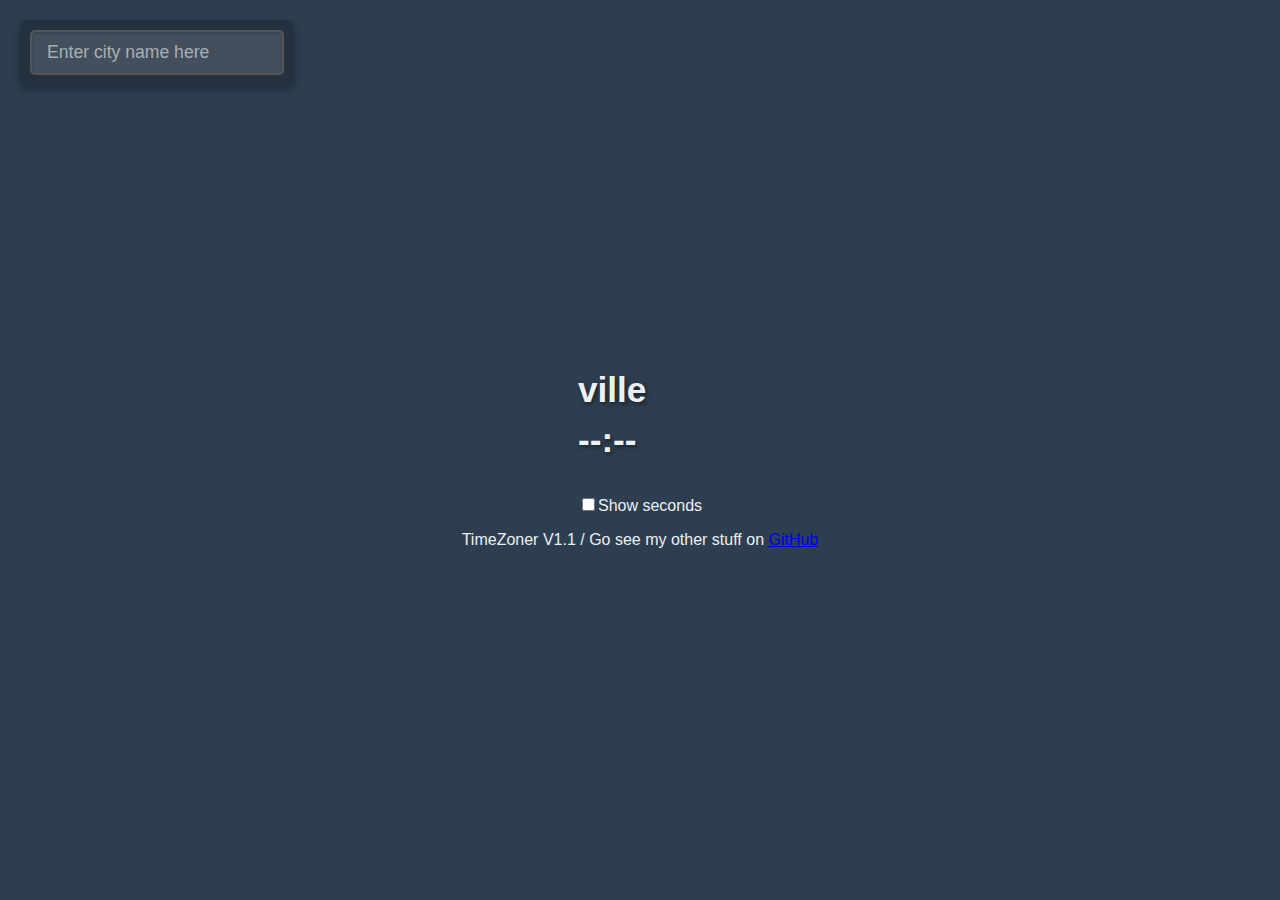
<file: index.html>
<!DOCTYPE html>
<html lang="en">
    <head>
        <meta charset="UTF-8">
        <meta name="viewport" content="width=device-width, initial-scale=1.0">
        <title>TimeZoner</title>
        <link rel="stylesheet" type="text/css" href="Styles/index.css">
        <script src="Scripts/horloge.js"></script>
    </head>
    <body>
        <div id="search-bar-container">
            <input type="text" id="search-input" placeholder="Enter city name here">
            <div id="autocomplete-suggestions" class="autocomplete-suggestions"></div>
        </div>
        <div id="main-content-wrapper">
            <p id="ville">ville</p>
        <div id="horloge">
            <div id="sun"></div>
            <div id="moon"></div>
            <div id="horlogeBG">
                <div id="centre"></div>
                <div class="aiguille" id="aigSec"></div>
                <div class="aiguille" id="aigMin"></div>
                <div class="aiguille" id="aigHr"></div>

                <div class="hour-mark-container" style="--rotation: 0deg;"><div class="hour-number">12</div></div>
                <div class="hour-mark-container" style="--rotation: 90deg;"><div class="hour-number">3</div></div>
                <div class="hour-mark-container" style="--rotation: 180deg;"><div class="hour-number">6</div></div>
                <div class="hour-mark-container" style="--rotation: 270deg;"><div class="hour-number">9</div></div>

                <div class="hour-mark-container" style="--rotation: 30deg;"><div class="hour-line"></div></div>
                <div class="hour-mark-container" style="--rotation: 60deg;"><div class="hour-line"></div></div>
                <div class="hour-mark-container" style="--rotation: 120deg;"><div class="hour-line"></div></div>
                <div class="hour-mark-container" style="--rotation: 150deg;"><div class="hour-line"></div></div>
                <div class="hour-mark-container" style="--rotation: 210deg;"><div class="hour-line"></div></div>
                <div class="hour-mark-container" style="--rotation: 240deg;"><div class="hour-line"></div></div>
                <div class="hour-mark-container" style="--rotation: 300deg;"><div class="hour-line"></div></div>
                <div class="hour-mark-container" style="--rotation: 330deg;"><div class="hour-line"></div></div>

            </div>
        </div>
            <p id="heure">--:--</p>
            <label>
                <input type="checkbox" id="secondable">Show seconds
            </label>
        </div>
        <footer>
            <p>TimeZoner V1.1 / Go see my other stuff on <a href="https://github.com/QDacier">GitHub</a></p>
        </footer>
    </body>
</html>
</file>
<file: Styles/index.css>
body {
    display: flex;
    flex-direction: column;
    justify-content: center;
    align-items: center;
    min-height: 100vh;
    background-color: #2c3e50; /* This will be overridden by JS for initial state to black */
    margin: 0;
    font-family: 'Segoe UI', Tahoma, Geneva, Verdana, sans-serif;
    color: #ecf0f1;
    overflow: hidden;
    /* REMOVE box-sizing: border-box; if you added it universally here */
}

/* --- Search Bar --- */
#search-bar-container {
    position: absolute;
    top: 20px;
    left: 20px;
    z-index: 100;
    display: flex;
    gap: 8px;
    padding: 10px;
    background-color: rgba(0, 0, 0, 0.2);
    border-radius: 8px;
    box-shadow: 0 4px 8px rgba(0, 0, 0, 0.3);
}

#search-input {
    padding: 10px 15px;
    border: 2px solid #555;
    border-radius: 5px;
    background-color: rgba(255, 255, 255, 0.15);
    color: #ecf0f1;
    font-size: 1.1em;
    outline: none;
    width: 220px;
    box-shadow: inset 0 1px 3px rgba(0,0,0,0.2);
    /* NO box-sizing here for now */
}

#search-input::placeholder {
    color: rgba(236, 240, 241, 0.6);
}

#search-input:focus {
    border-color: #3498db;
    background-color: rgba(255, 255, 255, 0.2);
}

#search-button {
    padding: 10px 18px;
    border: none;
    border-radius: 5px;
    background-color: #3498db;
    color: white;
    font-size: 1.1em;
    cursor: pointer;
    transition: background-color 0.3s ease, transform 0.1s ease;
    box-shadow: 0 2px 5px rgba(0,0,0,0.2);
}

#search-button:hover {
    background-color: #2980b9;
    transform: translateY(-1px);
}

#search-button:active {
    background-color: #2073aa;
    transform: translateY(0);
}

/* Add or ensure these styles for the custom autocomplete div are present */
.autocomplete-suggestions {
    border: 1px solid #ccc;
    max-height: 200px;
    overflow-y: auto;
    /* KEY CHANGE: We will position this relative to its parent (#search-bar-container) */
    position: absolute; 
    width: calc(100% - 20px); /* Adjust to match input width + padding of container */
    background-color: #333;
    color: #eee;
    z-index: 100;
    display: none; /* Hide by default */
    border-top: none;
    border-radius: 0 0 5px 5px; /* Rounded bottom corners */
    box-shadow: 0 4px 8px rgba(0, 0, 0, 0.3);
    /* NEW: Position it directly below the search input */
    top: calc(100% + 8px); /* 100% of parent height + gap. Adjust if needed. */
    left: 10px; /* Aligns with the inner content of #search-bar-container due to its 10px padding */
}

.autocomplete-suggestion-item {
    padding: 8px 15px; /* Match input padding for consistency */
    cursor: pointer;
}

.autocomplete-suggestion-item:hover {
    background-color: #555;
}

/* --- Clock Container and Background Blur (Adjusted Size) --- */
#horloge {
    position: relative;
    width: 450px;
    height: 450px;
    display: flex;
    justify-content: center;
    align-items: center;
    margin-top: 20px; /* Reduced from 30px */
    margin-bottom: 20px; /* Reduced from 30px */
    display: none; /* Hidden by default, shown on city search */
}

#horlogeBG {
    width: 300px;
    height: 300px;
    border: 8px solid rgba(255, 255, 255, 0.3);
    border-radius: 50%;
    position: relative; /* Crucial for positioning hands */
    background-color: rgba(255, 255, 255, 0.1);
    box-shadow: 0 0 45px rgba(0, 0, 0, 0.5);
    backdrop-filter: blur(12px);
    -webkit-backdrop-filter: blur(12px);
}

/* --- Hour Marks (Numbers and Lines) --- */
.hour-mark-container {
    position: absolute;
    top: 50%;
    left: 50%;
    /* This container pivots from its top-left corner (which is at the clock's center) */
    transform-origin: 0 0;
    /* Rotate the container using the custom property defined in HTML */
    transform: rotate(var(--rotation));
    z-index: 6; /* Placed below clock hands, above clock background */
}

/* Common positioning for the actual number/line elements inside their rotated containers */
.hour-number, .hour-line {
    position: absolute; /* Position relative to their rotated container */
    left: 0; /* Align left edge with the container's vertical axis */
    /* transform property will be set individually for numbers/lines */
}

.hour-number {
    font-size: 1.8em;
    font-weight: bold;
    color: #ecf0f1;
    /* NEW: Adjust top to move numbers closer to the border */
    top: -155px; /* Changed from -120px to -140px. Adjust further if needed. */
    /* NEW: Counter-rotate the number to keep it upright */
    transform: translateX(-50%) rotate(calc(-1 * var(--rotation)));
}

.hour-line {
    width: 3px; /* Thickness of the line */
    height: 10px; /* Length of the line */
    background-color: #ecf0f1;
    border-radius: 2px;
    top: -140px; /* Lines will also be closer to the border, adjust if different */
    transform: translateX(-50%); /* Lines still rotate with the clock face */
}

/* --- Clock Hands (Aiguilles) --- */
#centre {
    width: 15px;
    height: 15px;
    background-color: #34495e;
    border-radius: 50%;
    position: absolute;
    top: 50%;
    left: 50%;
    transform: translate(-50%, -50%); /* Centers the dot */
    z-index: 10;
}

.aiguille {
    position: absolute;
    background-color: #ecf0f1;
    top: 50%; /* Position the element's top edge at the clock's vertical center */
    left: 50%; /* Position the element's left edge at the clock's horizontal center */
    transform-origin: 50% 100%; /* Keep this, it sets the pivot point correctly at the bottom-center of the hand */
    border-radius: 3px;
    /* z-index is set below for specific hands */
}

#aigHr {
    width: 7px; /* Make it a thin vertical rectangle */
    height: 25%; /* Length of the hour hand relative to #horlogeBG height */
    background-color: #f39c12;
    z-index: 7; /* Hour hand is usually behind minute but above background */
    /* NO 'transform' property here, JavaScript will set it dynamically */
}

#aigMin {
    width: 6px; /* Make it a thin vertical rectangle */
    height: 35%; /* Length of the minute hand */
    background-color: #bdc3c7;
    z-index: 8; /* Minute hand is usually above hour */
    /* NO 'transform' property here, JavaScript will set it dynamically */
}

#aigSec {
    width: 3px; /* Make it a thin vertical rectangle */
    height: 40%; /* Length of the second hand */
    background-color: #e74c3c;
    z-index: 9; /* Second hand is usually on top */
    /* NO 'transform' property here, JavaScript will set it dynamically */
}

/* --- Sun and Moon (Adjusted Size) --- */
#sun, #moon {
    position: absolute;
    /* ***** MODIFICATIONS START HERE ***** */
    top: 50%;            /* Essential: Place top edge at vertical center */
    left: 50%;           /* Essential: Place left edge at horizontal center */
    width: 60px;         /* Keeping your custom size */
    height: 60px;        /* Keeping your custom size */
    border-radius: 50%;
    z-index: 5;
    /* REMOVE CSS ANIMATIONS - JAVASCRIPT HANDLES POSITIONING */
    animation: none; /* Explicitly turn off any conflicting animations */
    transition: transform 0.1s linear; /* Keep this for smooth JS updates */
}

#sun {
    background: radial-gradient(circle at 60% 60%, #ffe066, #ffc107);
    box-shadow: 0 0 22px 7px rgba(255, 193, 7, 0.7);
}

#moon {
    width: 50px; /* Keeping your custom size for moon */
    height: 50px; /* Keeping your custom size for moon */
    background: radial-gradient(circle at 30% 30%, #ecf0f1, #bdc3c7);
    box-shadow: inset -7px -7px 15px rgba(0,0,0,0.3);
}

/* --- Text Elements (Adjusted Spacing) --- */
#ville, #heure {
    font-size: 2.2em;
    font-weight: bold;
    text-shadow: 1.5px 1.5px 4.5px rgba(0,0,0,0.5);
    z-index: 20;
}

#ville {
    margin-bottom: 10px; /* Reduced from 15px */
}

#heure {
    margin-top: 10px; /* Reduced from 15px */
}
</file>
